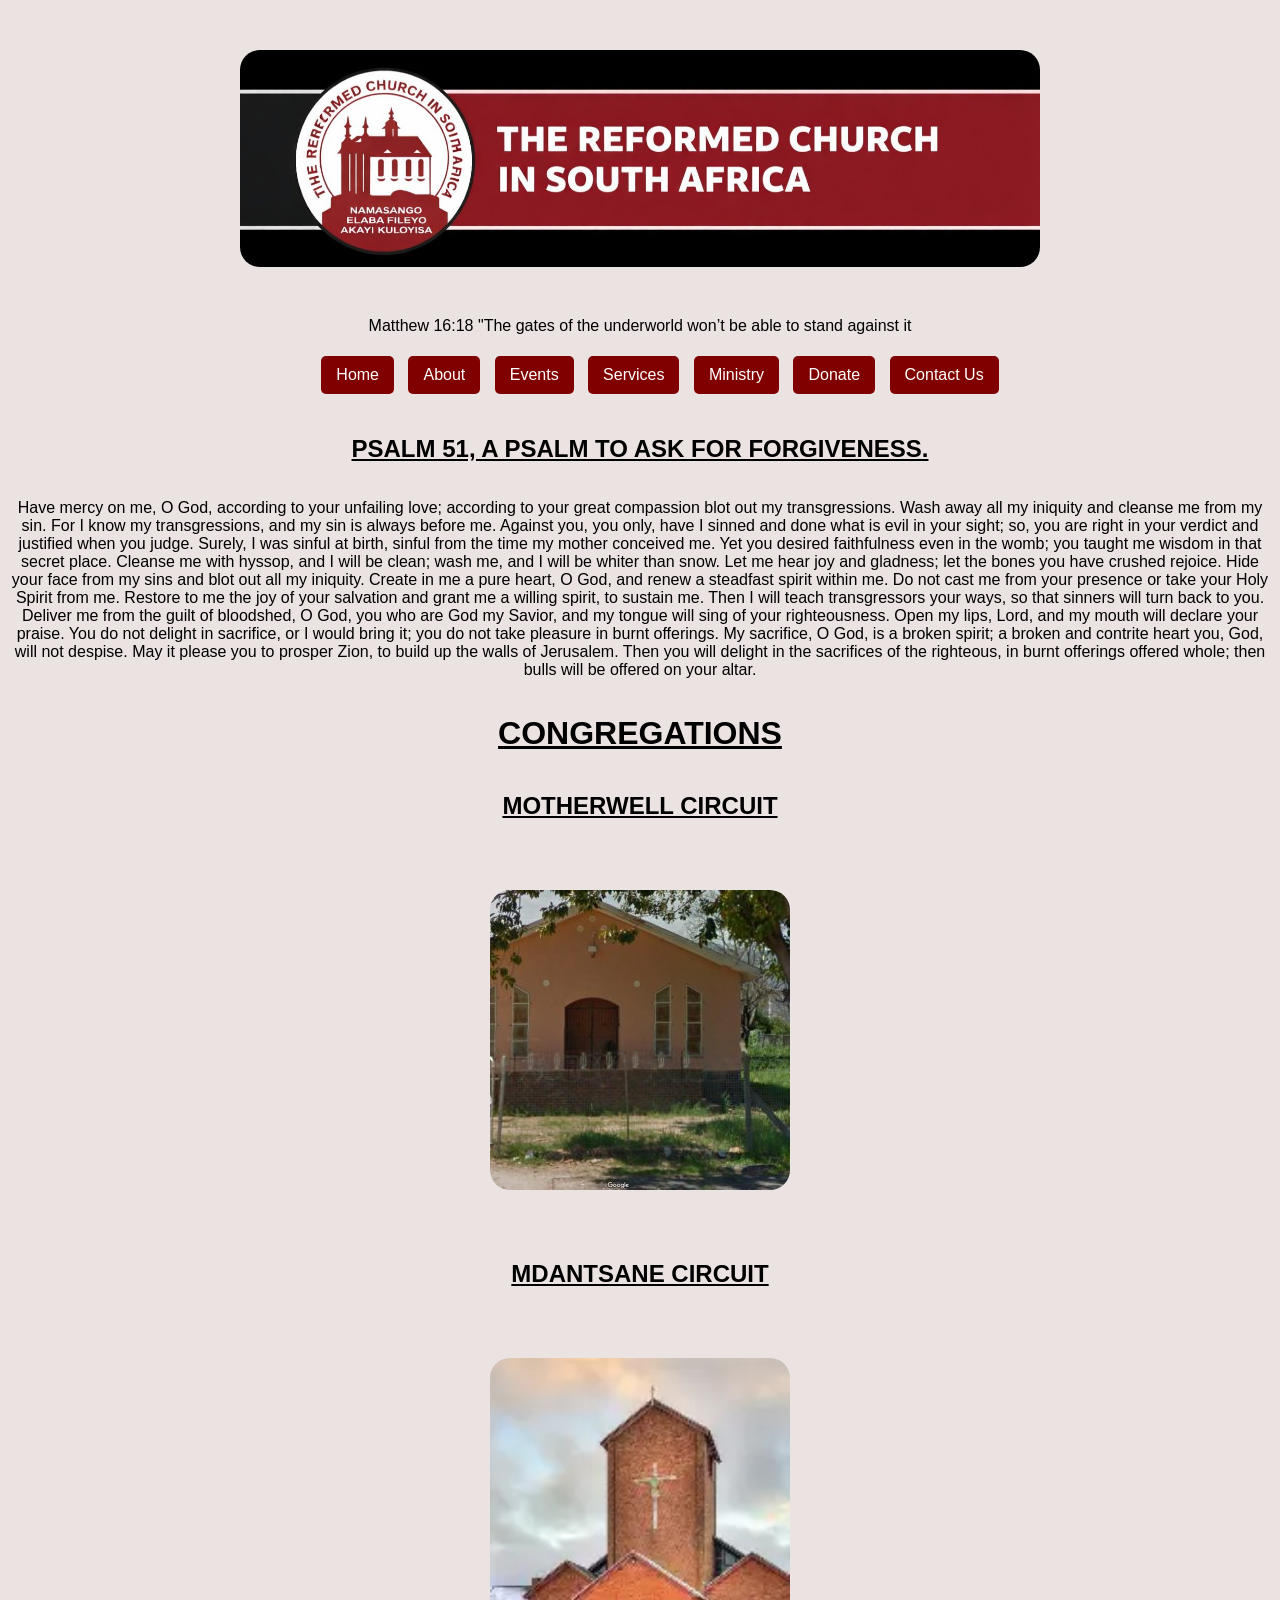
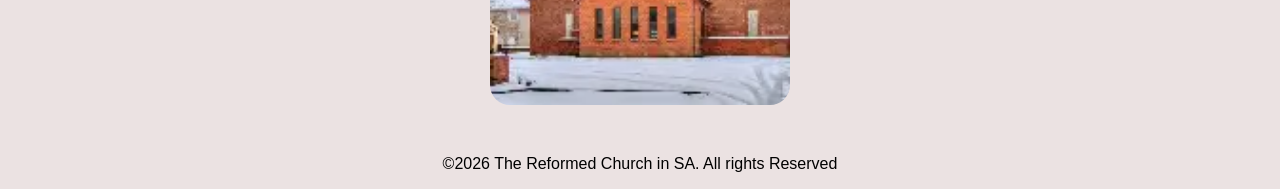
<file: index.html>
<!DOCTYPE html>
<html lang="en">
<head>
    <meta charset="UTF-8">
    <meta name="viewport" content="width=device-width, initial-scale=1.0">
    <title>Home</title>
    <link rel="stylesheet" href="./css/style.css">
</head>
<body>
       

   <img src="images/New Logo.jpeg" alt="image" width="800" height="400">  
   
        <p> Matthew 16:18 "The gates of the underworld won’t be able to stand against it</p1>
    
    <nav>
   <ul>
       <a href="./index.html">Home</a>
        <a href="./pages/about.html">About</a>
        <a href="./pages/Events.html">Events</a>
        <a href="/pages/Services.html">Services</a>
        <a href="./pages/ministry.html">Ministry</a>
        <a href="./pages/donate.html">Donate</a>
        <a href="./pages/contact.html">Contact Us</a>
       </ul>
    </nav>

    <h2>PSALM 51, A PSALM TO ASK FOR FORGIVENESS.</h2>
    <P>Have mercy on me, O God, according to your unfailing love; according to your great compassion blot out my transgressions. Wash away all my iniquity and cleanse me from my sin. For I know my transgressions, and my sin is always before me. Against you, you only, have I sinned and done what is evil in your sight; so, you are right in your verdict and justified when you judge. Surely, I was sinful at birth, sinful from the time my mother conceived me. Yet you desired faithfulness even in the womb; you taught me wisdom in that secret place. Cleanse me with hyssop, and I will be clean; wash me, and I will be whiter than snow. Let me hear joy and gladness; let the bones you have crushed rejoice. Hide your face from my sins and blot out all my iniquity. Create in me a pure heart, O God, and renew a steadfast spirit within me. Do not cast me from your presence or take your Holy Spirit from me. Restore to me the joy of your salvation and grant me a willing spirit, to sustain me. Then I will teach transgressors your ways, so that sinners will turn back to you. Deliver me from the guilt of bloodshed, O God, you who are God my Savior, and my tongue will sing of your righteousness. Open my lips, Lord, and my mouth will declare your praise. You do not delight in sacrifice, or I would bring it; you do not take pleasure in burnt offerings. My sacrifice, O God, is a broken spirit; a broken and contrite heart you, God, will not despise. May it please you to prosper Zion, to build up the walls of Jerusalem. Then you will delight in the sacrifices of the righteous, in burnt offerings offered whole; then bulls will be offered on your altar.</P>
   

<h1>CONGREGATIONS</h1> 
<br>

<h2>MOTHERWELL CIRCUIT</h2>                 
<img src="images/Ibhayi Circuit.jpg" alt="image">

<h2>MDANTSANE CIRCUIT</h2>
<img src="images/Church.webp" alt="image" width="300" height="300"> 

    <!--Footer section-->
    <footer>
<p>&copy;2026 The Reformed Church in SA. All rights Reserved</p>
    </footer>

</body>
</html>
</file>
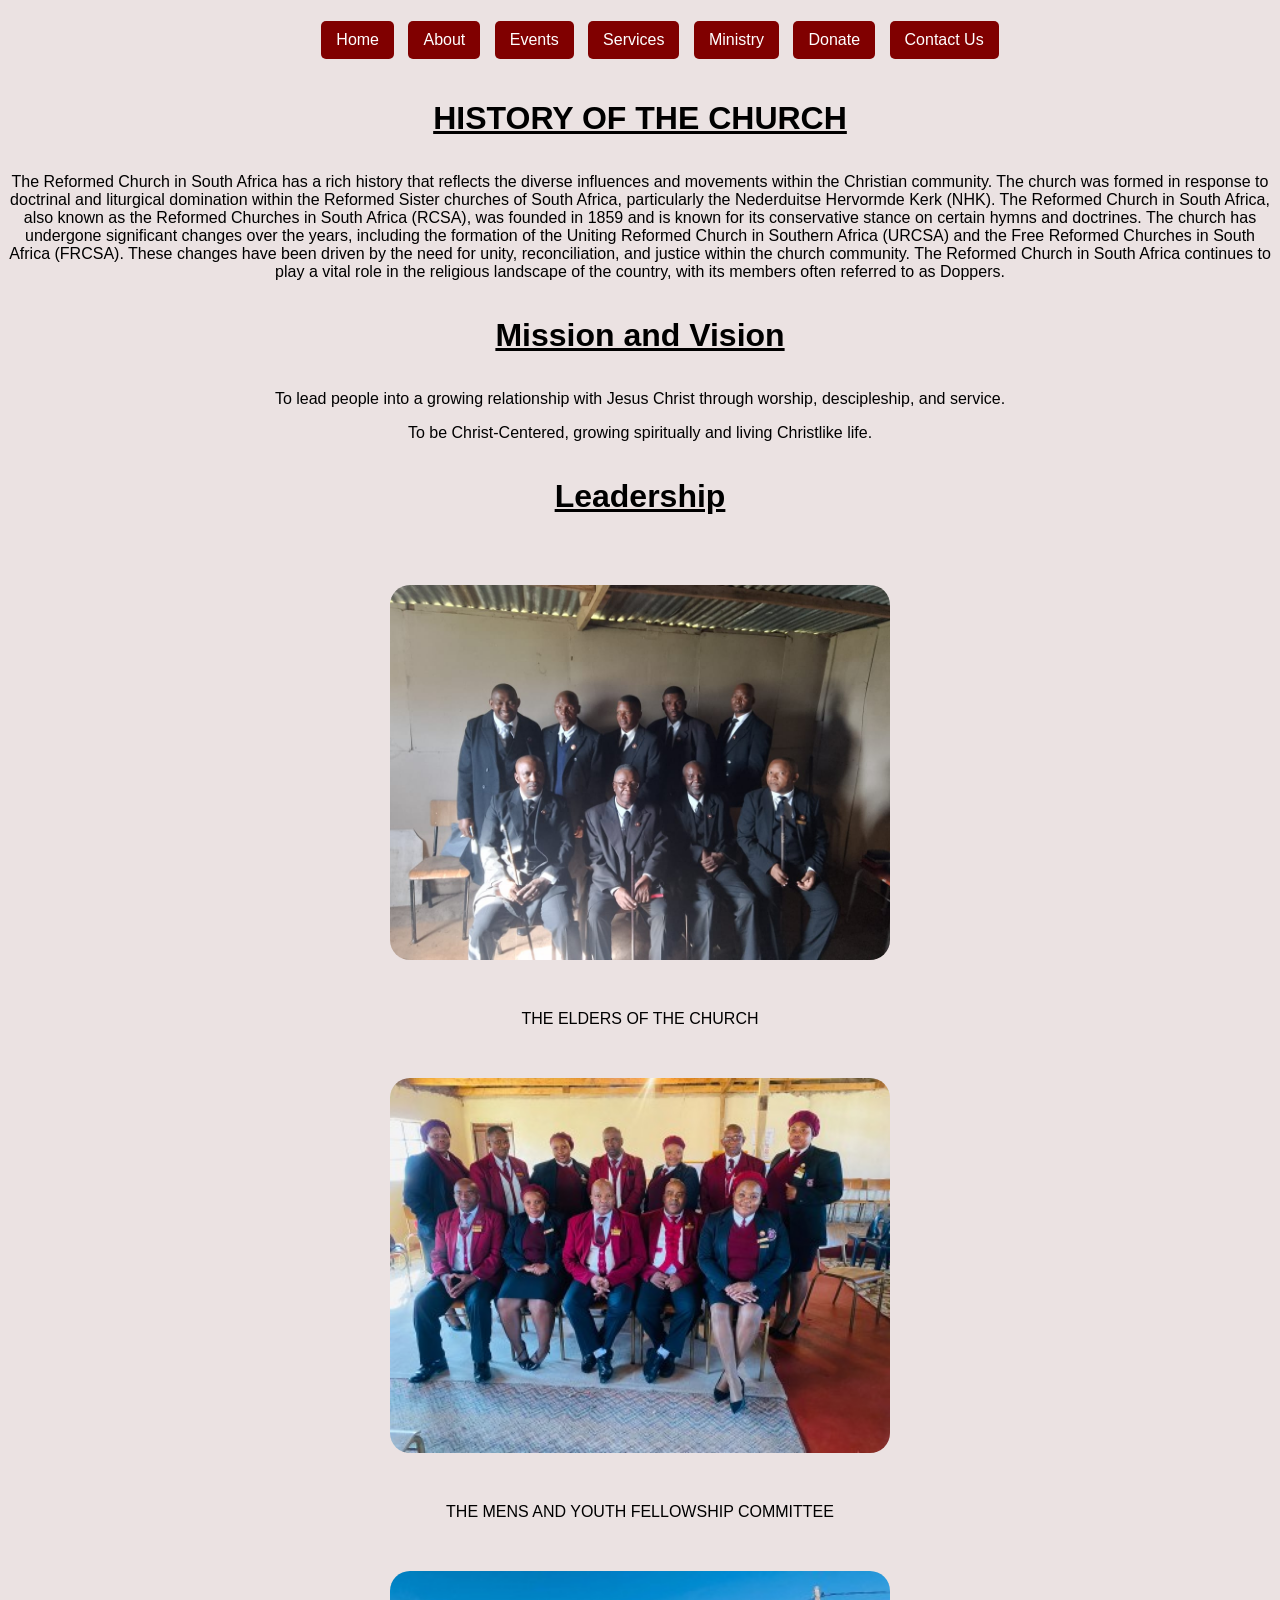
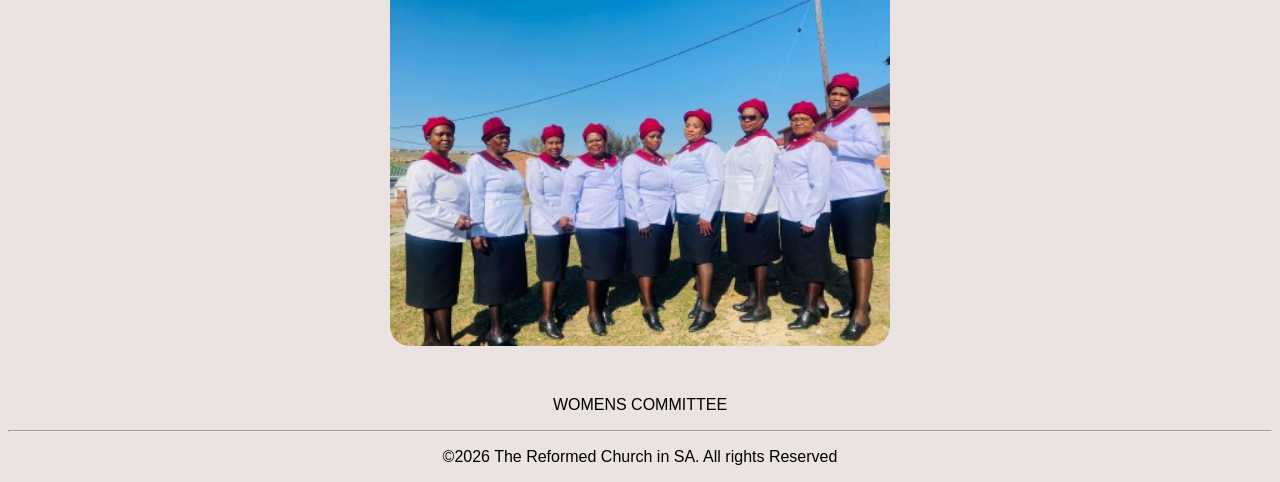
<file: pages/about.html>
<!DOCTYPE html>
<html lang="en">
<head>
    <meta charset="UTF-8">
    <meta name="viewport" content="width=device-width, initial-scale=1.0">
    <title>About</title>
    <link rel="stylesheet" href="../css/style.css">
</head>
<body>
    
    <nav>
        <ul>
       <a href="../index.html">Home</a>
        <a href="./about.html">About</a>
        <a href="./Events.html">Events</a>
        <a href="./services.html">Services</a>
        <a href="./ministry.html">Ministry</a>
        <a href="./donate.html">Donate</a>
        <a href="./contact.html">Contact Us</a>
       </ul>
    </nav>
<h1>HISTORY OF THE CHURCH</h1>

<p>The Reformed Church in South Africa has a rich history that reflects the diverse influences and movements within the Christian community. The church was formed in response to doctrinal and liturgical domination within the Reformed Sister churches of South Africa, particularly the Nederduitse Hervormde Kerk (NHK). The Reformed Church in South Africa, also known as the Reformed Churches in South Africa (RCSA), was founded in 1859 and is known for its conservative stance on certain hymns and doctrines. The church has undergone significant changes over the years, including the formation of the Uniting Reformed Church in Southern Africa (URCSA) and the Free Reformed Churches in South Africa (FRCSA). These changes have been driven by the need for unity, reconciliation, and justice within the church community. The Reformed Church in South Africa continues to play a vital role in the religious landscape of the country, with its members often referred to as Doppers.</p>
<h1>Mission and Vision</h1>
<p>To lead people into a growing relationship with Jesus Christ through worship, descipleship, and service.</p>
    <p>To be Christ-Centered, growing spiritually and living Christlike life.</p>

<h1>Leadership</h1>
<img src="../images/Elders of the church.jpeg" alt="image" width="500">
<p>THE ELDERS OF THE CHURCH</p>

<img src="../images/youth and mens committee.jpg" alt="image" width="500">
<p>THE MENS AND YOUTH FELLOWSHIP COMMITTEE</p>

<img src="../images/womens committee.jpg" alt="image" width="500">
<P>WOMENS COMMITTEE</P>


    <footer>
        <hr>
        <p>&copy;2026 The Reformed Church in SA. All rights Reserved</p>

    </footer>

</body>
</html>
</file>
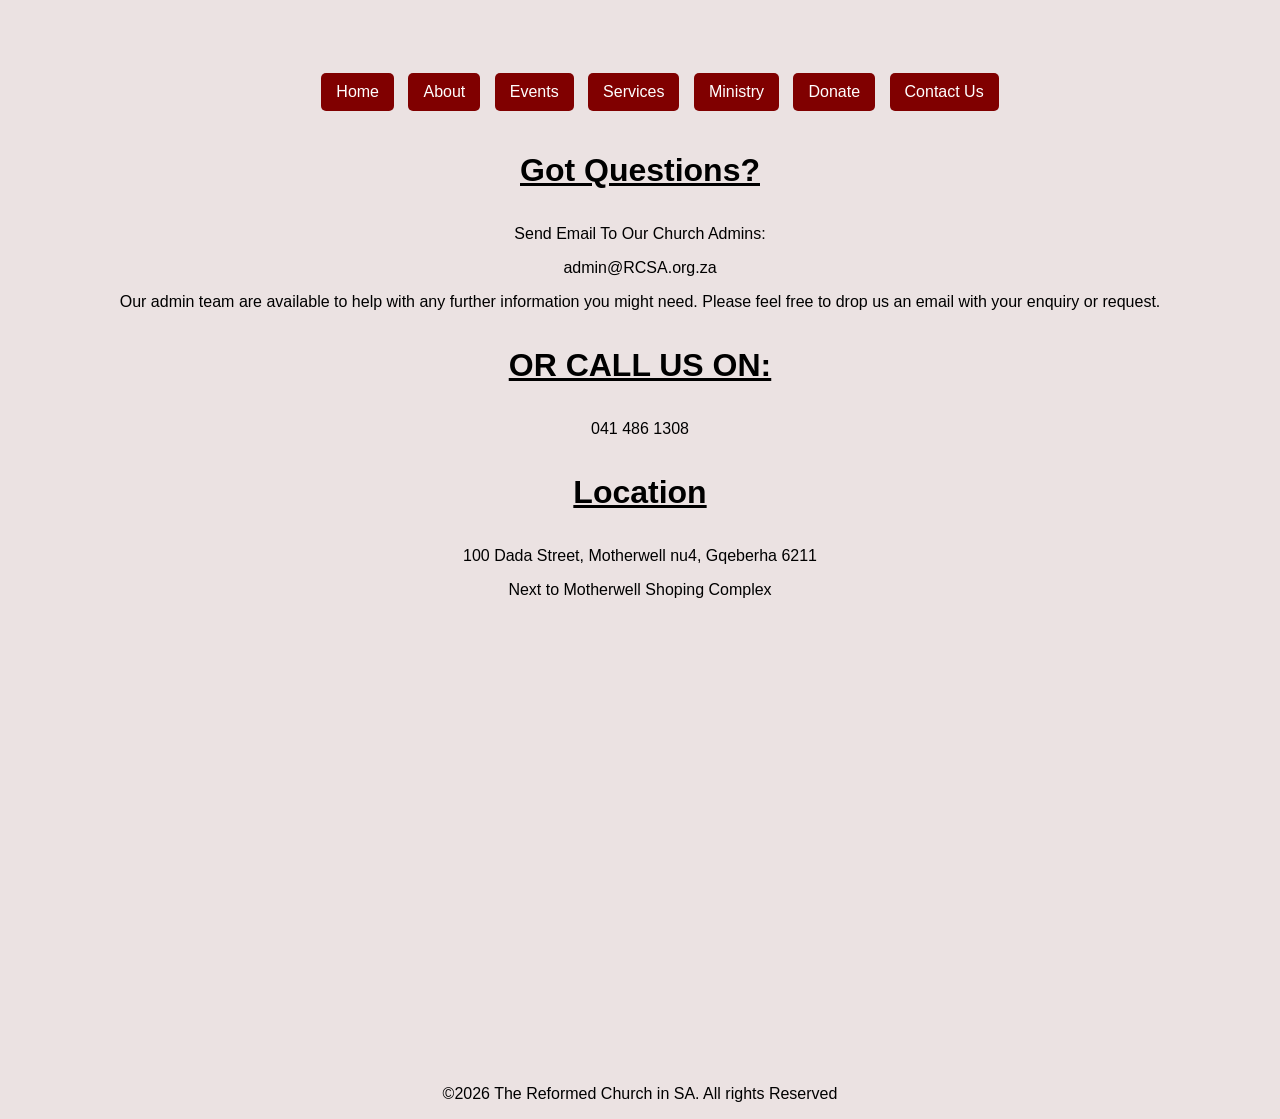
<file: pages/contact.html>
<!DOCTYPE html>
<html lang="en">
<head>
    <meta charset="UTF-8">
    <meta name="viewport" content="width=device-width, initial-scale=1.0">
    <title>Home</title>
    <link rel="stylesheet" href="../css/style.css">
</head>
<body>

    <h1></h1>
    
    <nav>
        <ul>
       <a href="../index.html">Home</a>
        <a href="./about.html">About</a>
        <a href="./Events.html">Events</a>
        <a href="./services.html">Services</a>
        <a href="./ministry.html">Ministry</a>
        <a href="./donate.html">Donate</a>
        <a href="./contact.html">Contact Us</a>
       </ul>
    </nav>
   
    <h1>Got Questions?</h1>
    <p>Send Email To Our Church Admins:</p>
    <p1>admin@RCSA.org.za</p>
    <p>Our admin team are available to help with any further information you might need.  Please feel free to drop us an email with your enquiry or request.</p>
    <H1>OR CALL US ON:</H1>
    <p>041 486 1308</p>

<h1>Location</h1>
<p>100 Dada Street, Motherwell nu4, Gqeberha 6211</p>
<p>Next to Motherwell Shoping Complex</p>


    <p></p>

    <footer>
<iframe src="https://www.google.com/maps/embed?pb=!1m18!1m12!1m3!1d3315.0894400249163!2d25.593663!3d-33.810004899999996!2m3!1f0!2f0!3f0!3m2!1i1024!2i768!4f13.1!3m3!1m2!1s0x1e7b2b68a5a78985%3A0x43a2bd6161a20aa4!2sMotherwell%20Shopping%20Centre!5e0!3m2!1sen!2sza!4v1774953383670!5m2!1sen!2sza" width="600" height="450" style="border:0;" allowfullscreen="" loading="lazy" referrerpolicy="no-referrer-when-downgrade"></iframe>
    
<p>&copy;2026 The Reformed Church in SA. All rights Reserved</p>
</footer>

</body>
</html>
</file>
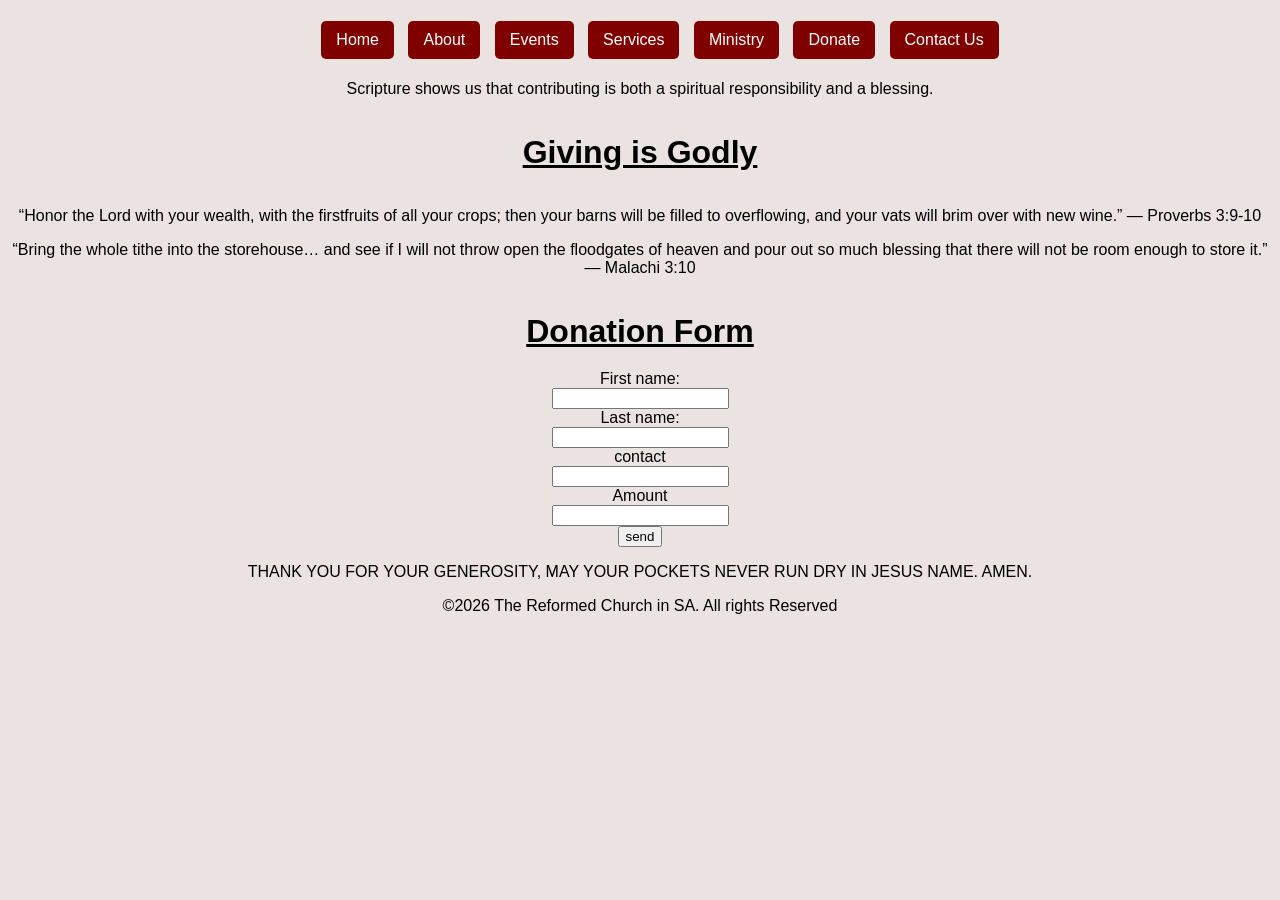
<file: pages/donate.html>
<!DOCTYPE html>
<html lang="en">
<head>
    <meta charset="UTF-8">
    <meta name="viewport" content="width=device-width, initial-scale=1.0">
    <title>Home</title>
    <link rel="stylesheet" href="../css/style.css">
</head>
<body>


    <nav>
        <ul>
       <a href="../index.html">Home</a>
        <a href="./about.html">About</a>
        <a href="./Events.html">Events</a>
        <a href="./services.html">Services</a>
        <a href="./ministry.html">Ministry</a>
        <a href="./donate.html">Donate</a>
        <a href="./contact.html">Contact Us</a>
       </ul>
    </nav>

<p>Scripture shows us that contributing is both a spiritual responsibility and a blessing.</p>

<h1>Giving is Godly</h1>

<p>“Honor the Lord with your wealth, with the firstfruits of all your crops; then your barns will be filled to overflowing, and your vats will brim over with new wine.” — Proverbs 3:9-10</P>
    <p>“Bring the whole tithe into the storehouse… and see if I will not throw open the floodgates of heaven and pour out so much blessing that there will not be room enough to store it.” — Malachi 3:10</p>

    <h1>Donation Form</h1>
<form><form>
  <label for="fname">First name:</label><br>
  <input type="text" id="fname" name="fname"><br>
  <label for="lname">Last name:</label><br>
  <input type="text" id="lname" name="lname"><br>
   <label for="lname">contact<br>
  <input type="text" id="fname" name="fname"><br>
  <label for="lname">Amount<br>
  <input type="text" id="lname" name="lname">
<br>
<button>send</button>

<p>THANK YOU FOR YOUR GENEROSITY, MAY YOUR POCKETS NEVER RUN DRY IN JESUS NAME. AMEN.</p>



</form>







</div>





</form>

    <p></p>

    <footer>
<p>&copy;2026 The Reformed Church in SA. All rights Reserved</p>
    </footer>

</body>
</html>
</file>
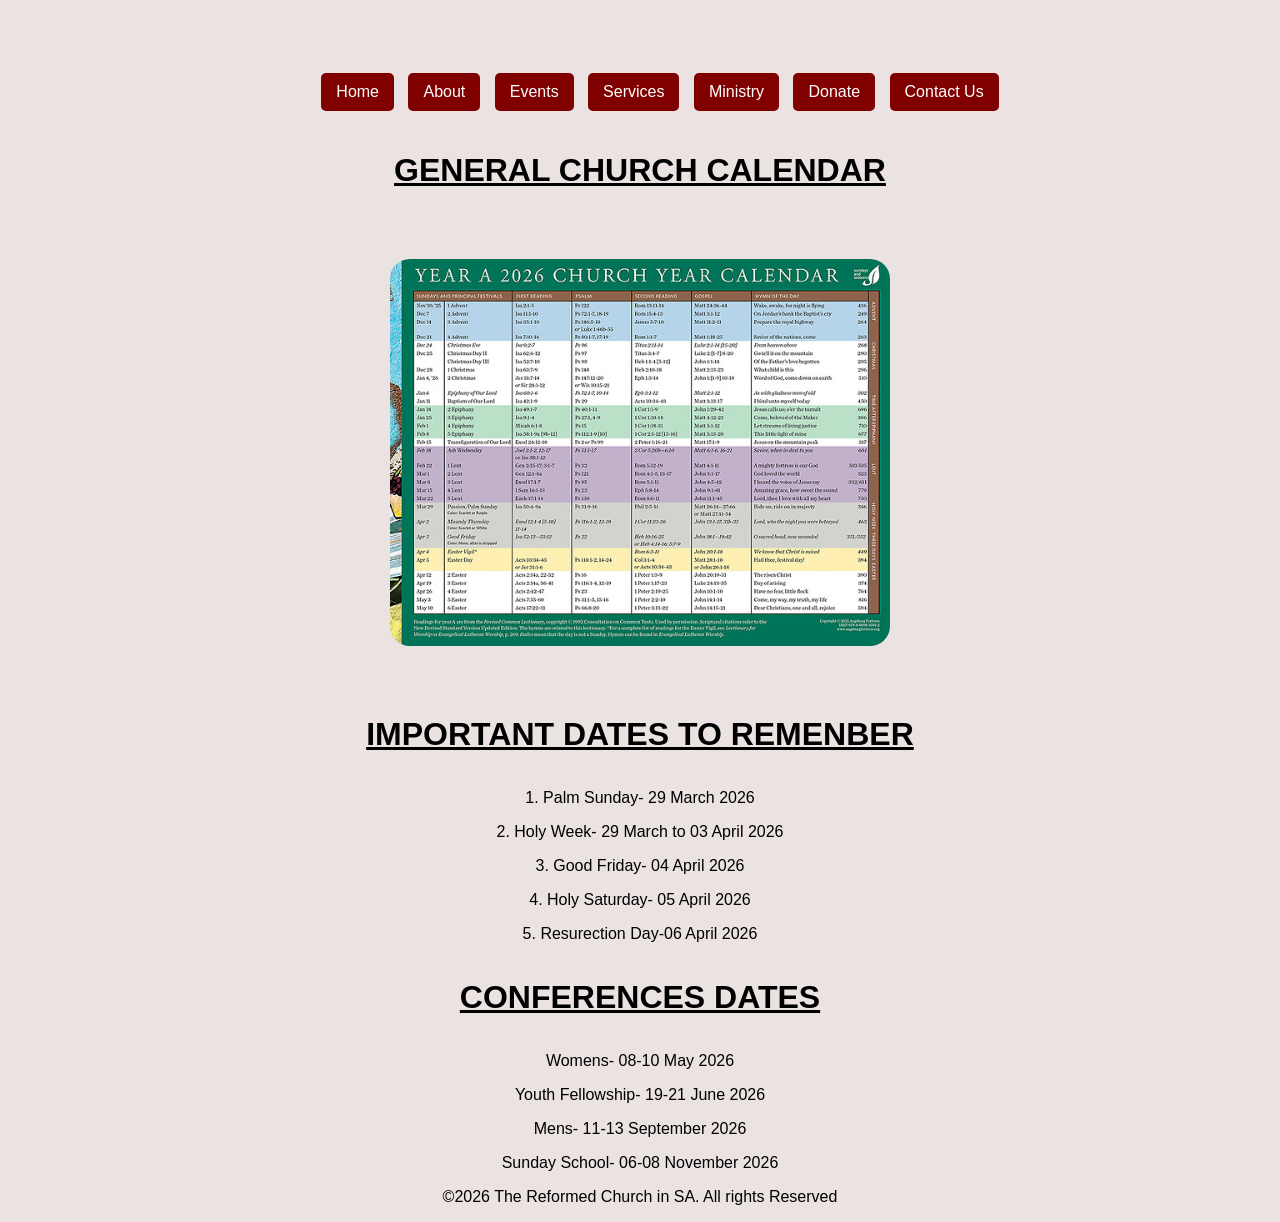
<file: pages/Events.html>
<!DOCTYPE html>
<html lang="en">
<head>
    <meta charset="UTF-8">
    <meta name="viewport" content="width=device-width, initial-scale=1.0">
    <title>Home</title>
    <link rel="stylesheet" href="../css/style.css">
</head>
<body>

    <h1></h1>
    
    <nav>
        <ul>
       <a href="../index.html">Home</a>
        <a href="./about.html">About</a>
        <a href="./Events.html">Events</a>
        <a href="./services.html">Services</a>
        <a href="./ministry.html">Ministry</a>
        <a href="./donate.html">Donate</a>
        <a href="./contact.html">Contact Us</a>
       </ul>
    </nav>
<h1>GENERAL CHURCH CALENDAR</h1>
<img src="../images/Church calendar.jpg" alt="image" width="500" height="300">

<h1>IMPORTANT DATES TO REMENBER</h1>
<p>1. Palm Sunday- 29 March 2026 </p>
<p>2. Holy Week- 29 March to 03 April 2026</p>
<p>3. Good Friday- 04 April 2026</p>
<p>4. Holy Saturday- 05 April 2026</p>
<p>5. Resurection Day-06 April 2026</p>

<h1>CONFERENCES DATES</h1>
<P>Womens- 08-10 May 2026</P>
<p>Youth Fellowship- 19-21 June 2026</p>
<p>Mens- 11-13 September 2026</p>
<p>Sunday School- 06-08 November 2026</p>



    <footer>
<p>&copy;2026 The Reformed Church in SA. All rights Reserved</p>
    </footer>

</body>
</html>
</file>
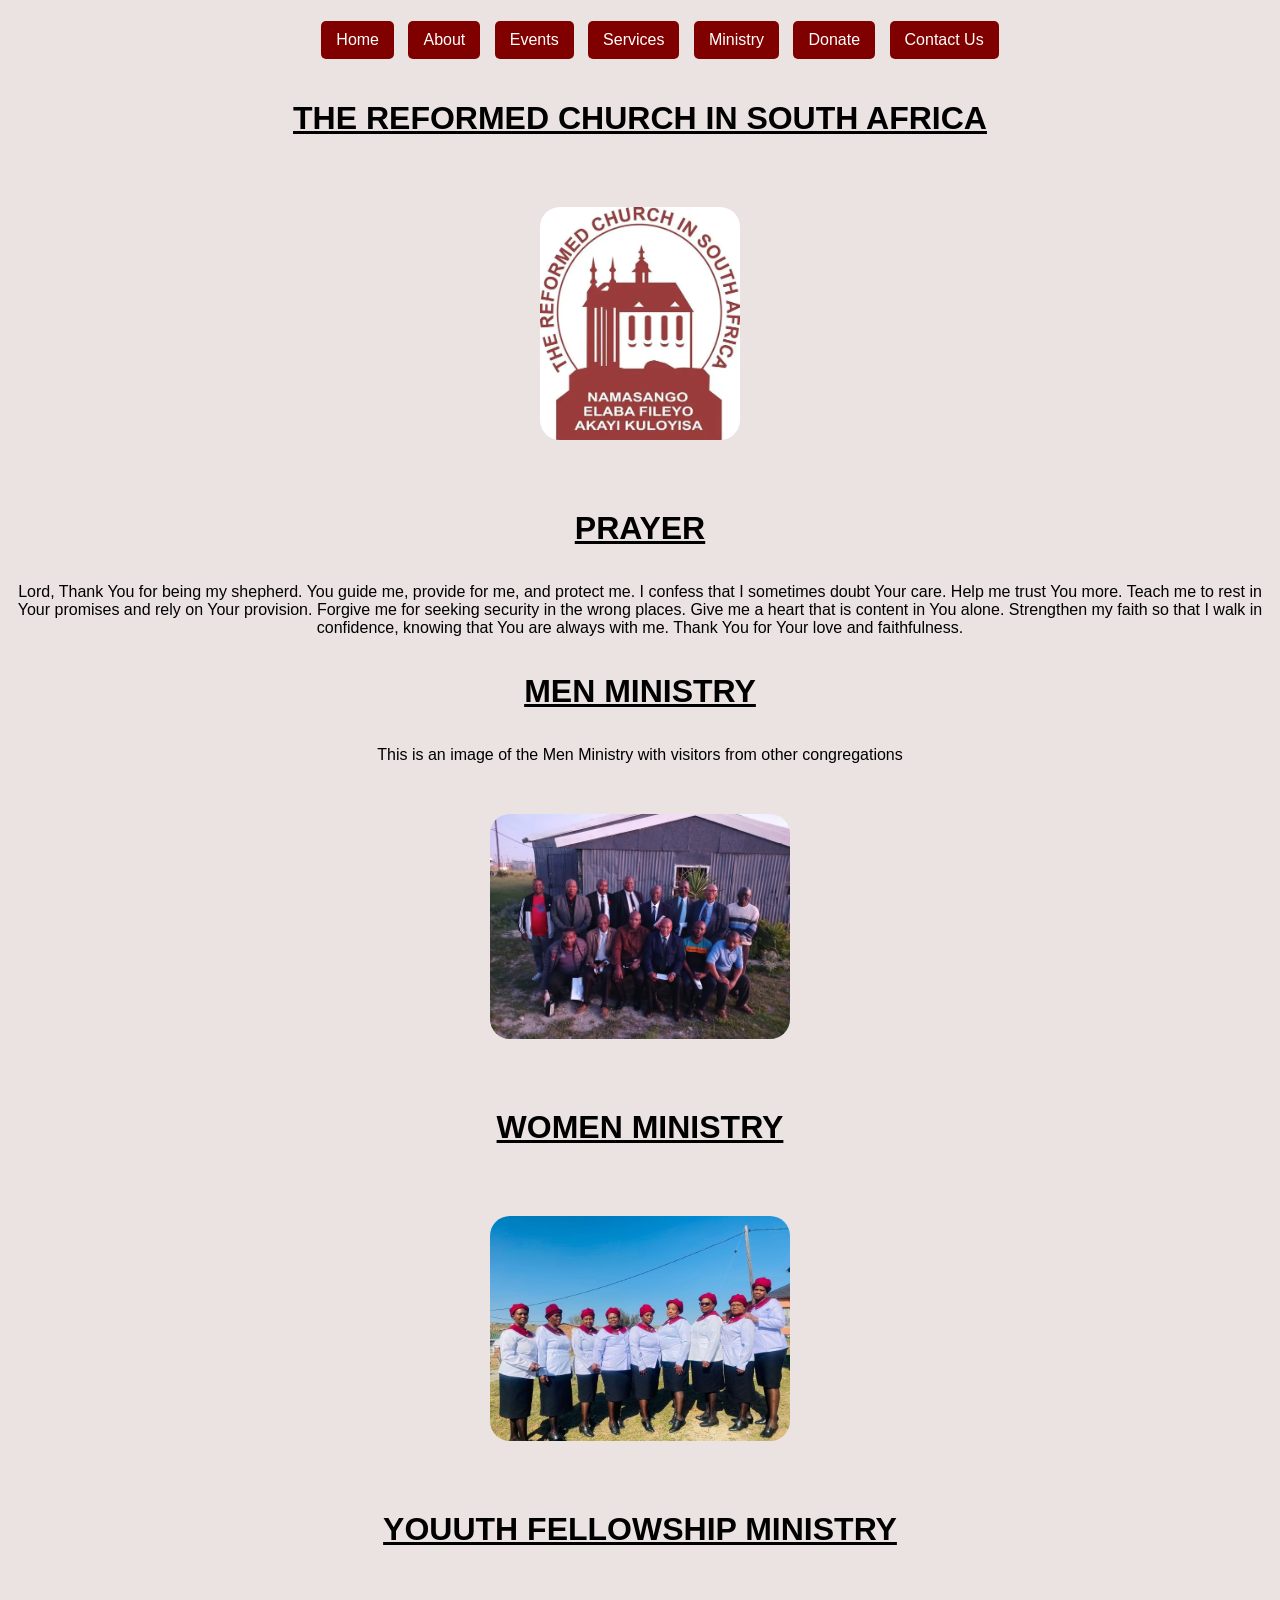
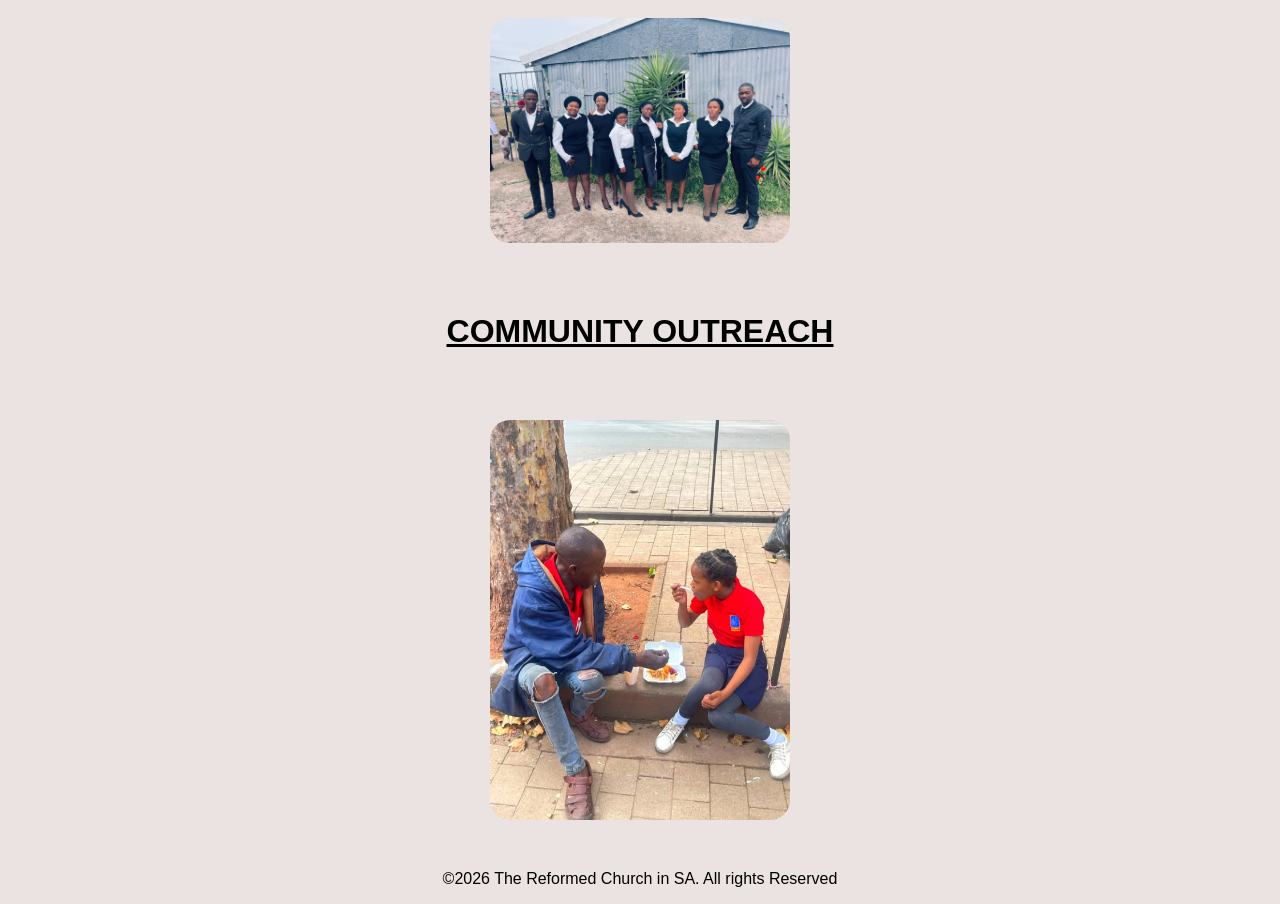
<file: pages/ministry.html>
<!DOCTYPE html>
<html lang="en">
<head>
    <meta charset="UTF-8">
    <meta name="viewport" content="width=device-width, initial-scale=1.0">
    <title>Home</title>
    <link rel="stylesheet" href="../css/style.css">
</head>
<body>

    
    <nav>
        <ul>
       <a href="../index.html">Home</a>
        <a href="./about.html">About</a>
        <a href="./Events.html">Events</a>
        <a href="./services.html">Services</a>
        <a href="./ministry.html">Ministry</a>
        <a href="./donate.html">Donate</a>
        <a href="./contact.html">Contact Us</a>
       </ul>
    </nav>
<h1>THE REFORMED CHURCH IN SOUTH AFRICA</h1>
    <img src="../images/church logo.webp" alt="image" width="200">

    <h1>PRAYER</h1>
    <p>
Lord,

Thank You for being my shepherd. You guide me, provide for me, and protect me. I confess that I sometimes doubt Your care. Help me trust You more. Teach me to rest in Your promises and rely on Your provision.

Forgive me for seeking security in the wrong places. Give me a heart that is content in You alone. Strengthen my faith so that I walk in confidence, knowing that You are always with me. Thank You for Your love and faithfulness.</p>

    <h1>MEN MINISTRY</h1>
    <p>This is an image of the Men Ministry with visitors from other congregations</p>
    <img src="../images/Young Men Ministry.jpg" alt="image" width="300">

    <h1>WOMEN MINISTRY</h1>
<img src="../images/womens committee.jpg" alt="image" width="300">

    <H1>YOUUTH FELLOWSHIP MINISTRY</H1>
    <IMG src="../images/yOUTH MINISTRY.jpeg" alt="image" width="300">

    <h1>COMMUNITY OUTREACH</h1>
    <img src="../images/Feeding the Community.jpg" alt="image" width="300">



    <footer>
<p>&copy;2026 The Reformed Church in SA. All rights Reserved</p>
    </footer>

</body>
</html>
</file>
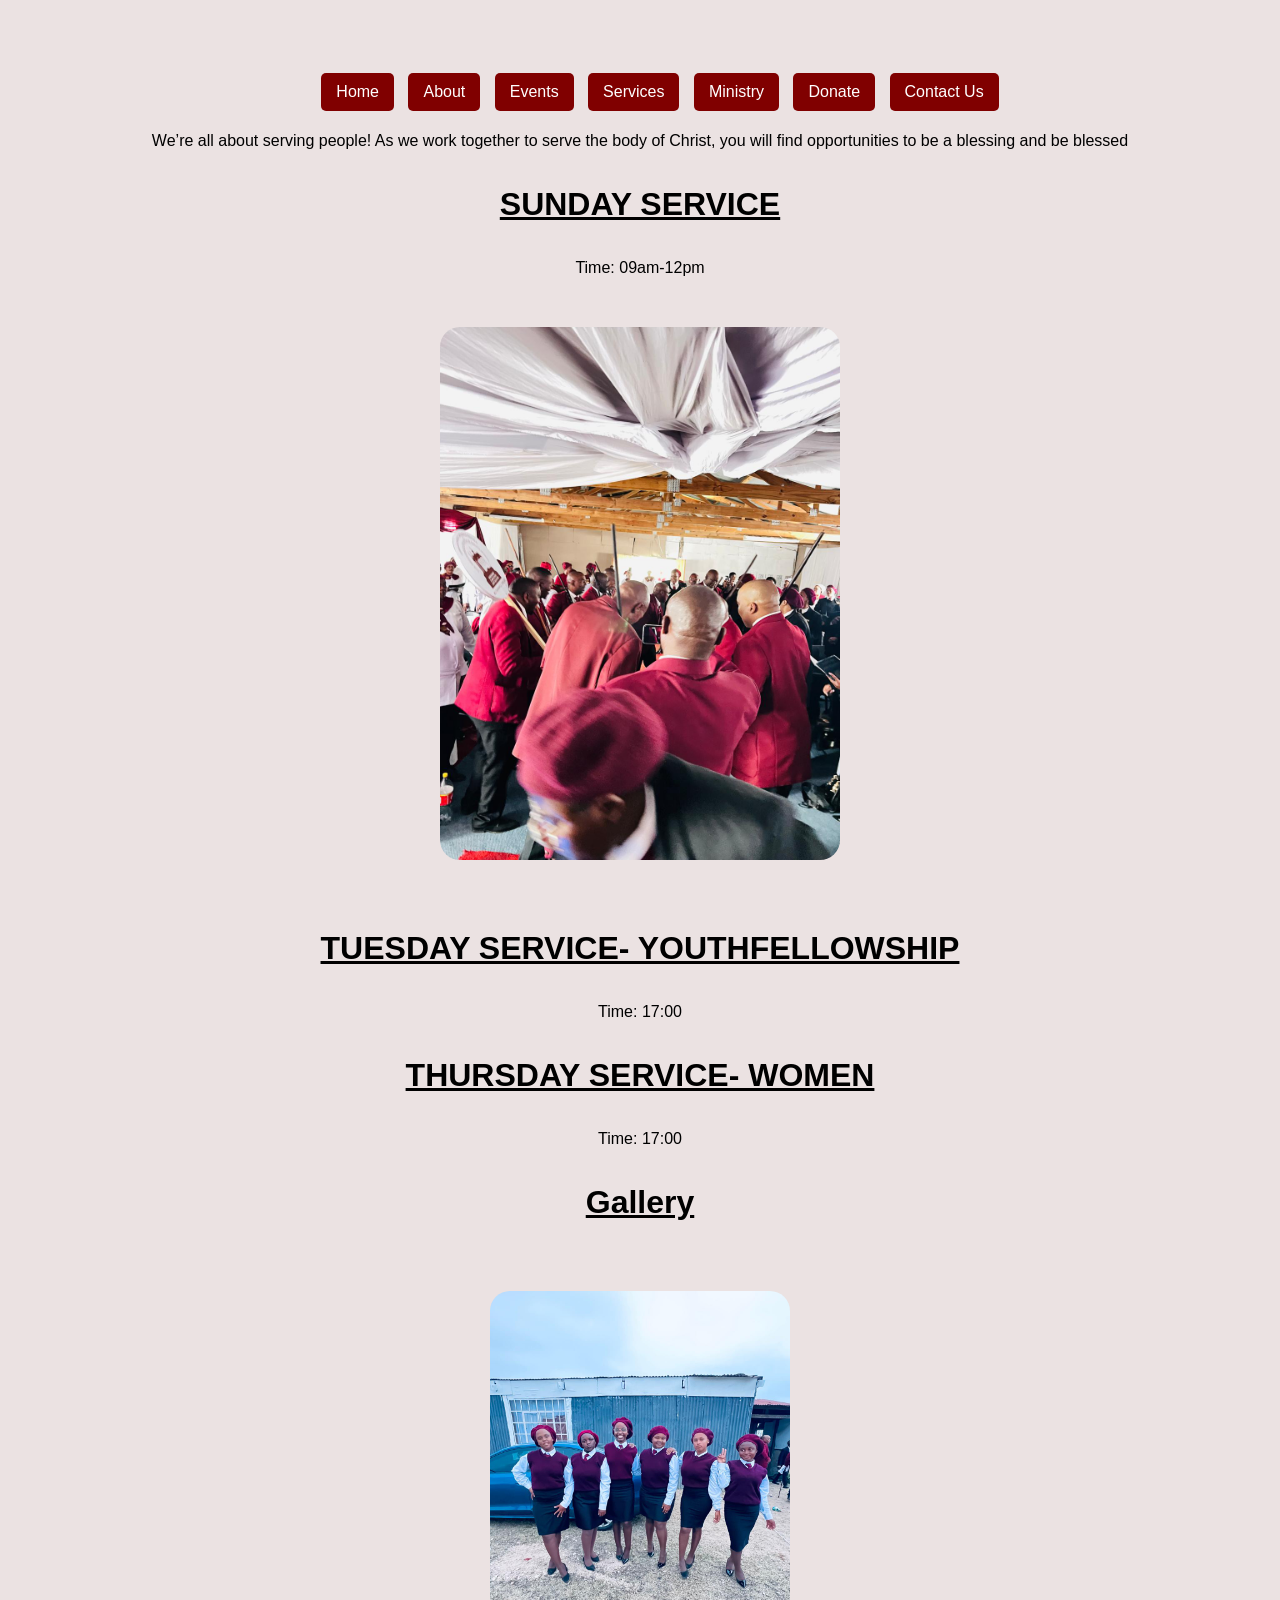
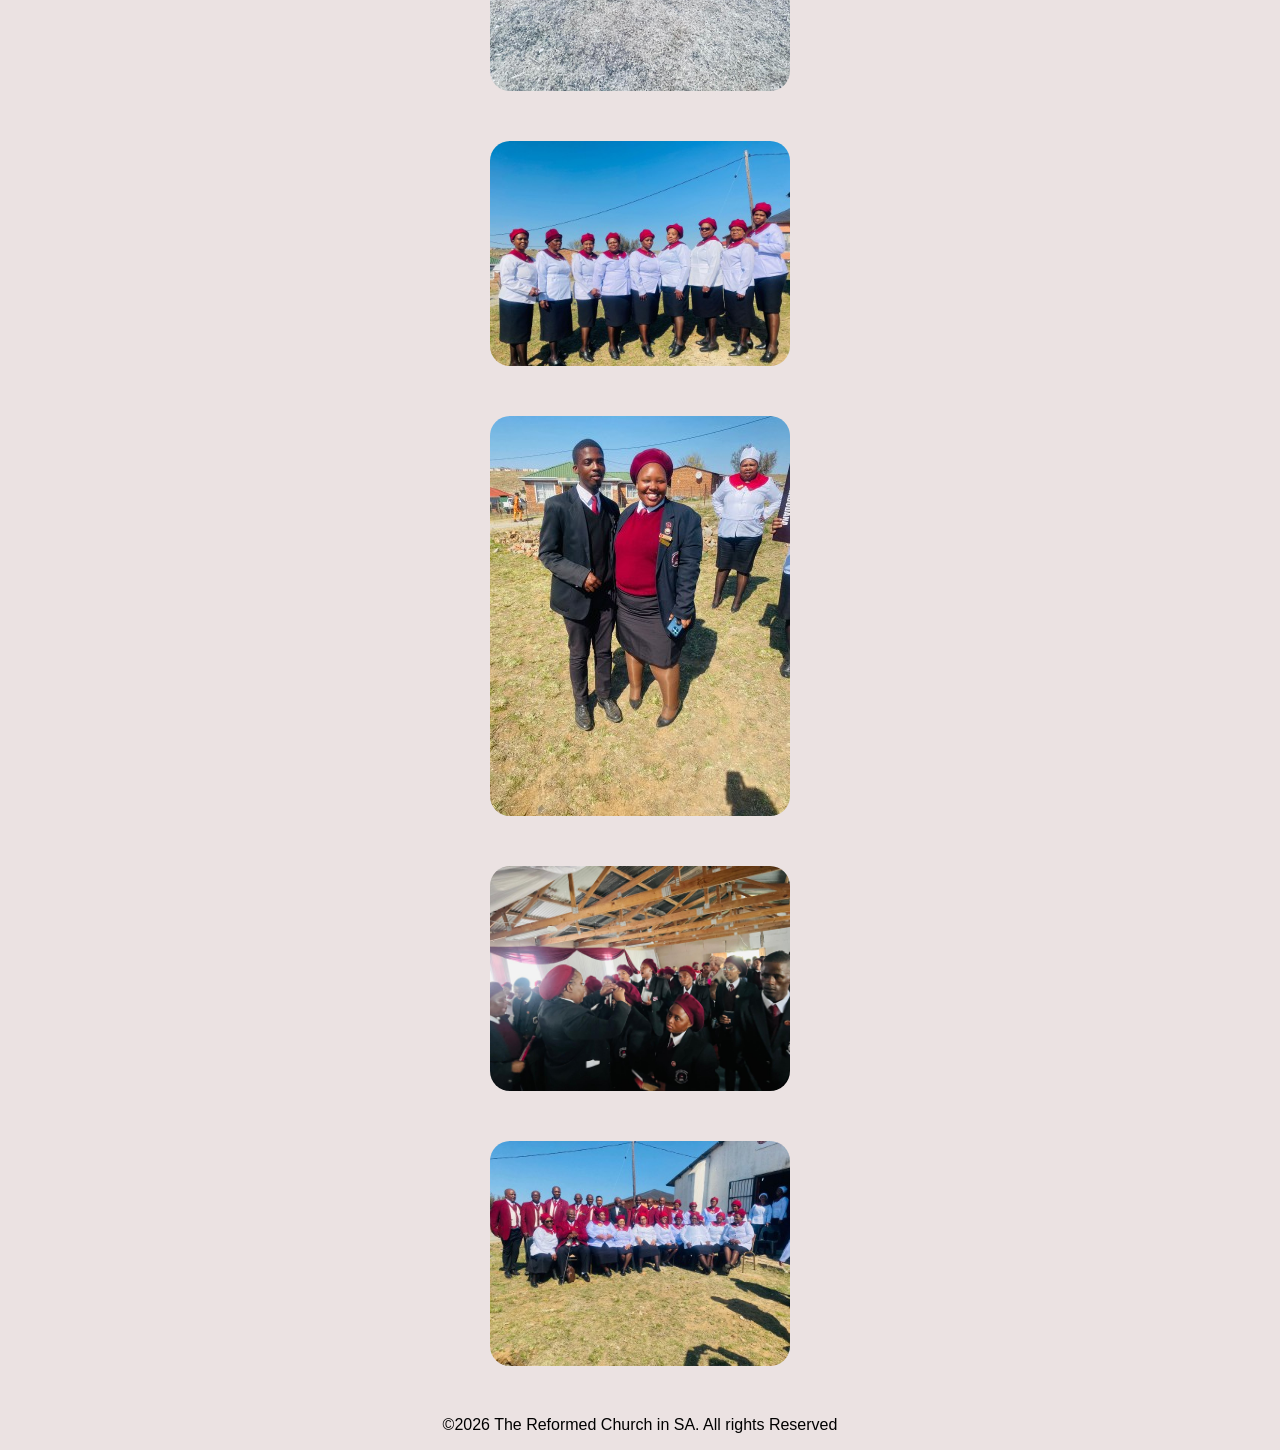
<file: pages/Services.html>
<!DOCTYPE html>
<html lang="en">
<head>
    <meta charset="UTF-8">
    <meta name="viewport" content="width=device-width, initial-scale=1.0">
    <title>Home</title>
    <link rel="stylesheet" href="../css/style.css">
</head>
<body>

    <h1></h1>
    
    <nav>
        <ul>
       <a href="../index.html">Home</a>
        <a href="./about.html">About</a>
        <a href="./Events.html">Events</a>
        <a href="./services.html">Services</a>
        <a href="./ministry.html">Ministry</a>
        <a href="./donate.html">Donate</a>
        <a href="./contact.html">Contact Us</a>
       </ul>
    </nav>

    <p> We’re all about serving people! As we work together to serve the body of Christ, you will find opportunities to be a blessing and be blessed</p>
<h1>SUNDAY SERVICE</h1>     
    <p>Time: 09am-12pm</p>
    <img src="../images/SERVICE.jpeg" alt="image" width="400">

    <h1>TUESDAY SERVICE- YOUTHFELLOWSHIP</h1>
    <P>Time: 17:00</P>

    <h1>THURSDAY SERVICE- WOMEN</h1>
    <P>Time: 17:00</P>

    <h1>Gallery</h1>
    <img src="../images/galery.jpeg" alt="image" width="300">   <img src="../images/womens committee.jpg" alt="image" width="300"> <img src="../images/youth fellowship attire for Guys and girls.jpg" alt="image" width="300"> 
    <img src="../images/WhatsApp Image 2026-03-31 at 14.33.01.jpeg" alt="image" width="300"> <img src="../images/church members.jpg" alt="image" width="300">

    <p></p>

    <footer>
<p>&copy;2026 The Reformed Church in SA. All rights Reserved</p>
    </footer>

</body>
</html>
</file>
<file: css/style.css>
/*Default styles*/
body {
    margin: justify;
    padding: 0;
    font-family: Arial, sans-serif;
    background-color: rgb(235, 226, 226);
    text-align: center;
}
/*Navigation Links*/
a{
    text-decoration: none;
    color: white;
    background-color: maroon;
    padding: 10px 15px;
    margin: 5px;
    display: inline-block;
    border-radius: 5px;
}
a:hover{
    background-color: rgb(143, 13, 13);
}
/*Main heading h1*/
h1, h2{
    color: black;
    text-align: center;
    text-decoration: underline;
    margin: 20px;
    display: inline-block;
}
/*Paragraph*/
p{
    text-align: center justify;
    font: 20px;
    font-style: normal;
}
/*Image styling */
img{
    display: block;
    margin: 50px auto;
    max-width: 1000px;
    height: auto;
    border-radius: 20px;
}

/*Image*/
.images {
    display: flex;
    justify-content: center;
    align-items: center;
    gap: 10px;
}

/*Image*/
.images img{
   height: 300px;
   border-radius: 10px;
   border: 2px solid mintcream;
}
/*Shared container styling*/
.map-container, 
.form-container {
    width: 80%;
margin: 30px auto;
border-radius: 10px;
overflow: hidden; 
box-shadow: 0 0 10px rgba(0, 0, 0, 0.1);
}
/* Google Form iFrame*/
.form-container iframe {
width: 100%;
height: 600px;
border: none;
}
/* Optional: Headings above embeds*/
.embeded-title {
    text-align: center;
    margin: 20px;
    color: #333;
}
</file>
